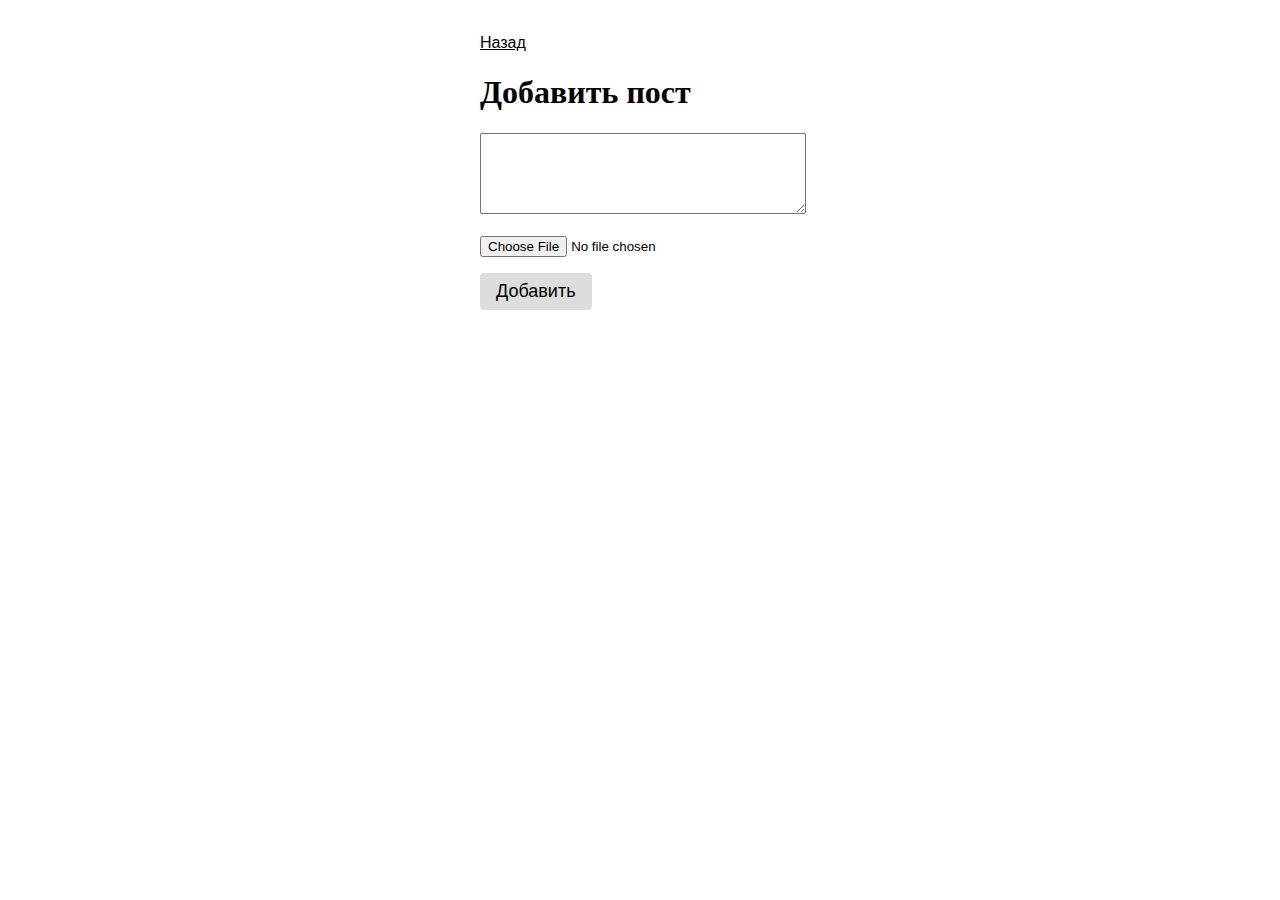
<file: templates/post_form.html>
<!DOCTYPE html>
<html lang="ru">
<head>
    <meta charset="UTF-8">
    <title>Добавить пост</title>
    <link rel="stylesheet" href="../static/style.css">
</head>
<body>
<main>

    <a href="/" class="link">Назад</a>

    <h1>Добавить пост</h1>

    <form action="/post" method="POST" enctype="multipart/form-data">
        <div>
            <textarea name="content" rows="5" ></textarea>
        </div>
        <div>
            <input type="file" name="picture">
        </div>
        <div>
            <input type="submit" value="Добавить" class="button">
        </div>
    </form>


</main>
</body>
</html>
</file>
<file: static/style.css>
/* Селекторы по тегам */

body {
    font-family: arial;
    font-size: 18px;
}

main {
    margin: 32px auto;
    width: 320px;
}

hr {
    margin: 32px 0;
}
h1 {
    font-size: 32px;
    font-family: "Times New Roman";
}

select {
    padding: 7px 6px;
    background-color: #ddd;
    border:none;
    border-radius: 4px;
    font-size: 18px;
}

textarea {
    width: 100%;
    margin-bottom: 16px;
}

input[type=file] {

    margin-bottom: 16px;


}

a {
    color: black;
    font-size: 16px;
}

/* Селекторы по классам */

.button {
    background-color: #ddd;
    padding: 8px 16px;
    text-decoration: none;
    color: black;
    border:none;
    border-radius: 4px;
    font-size: 18px;
}
</file>
